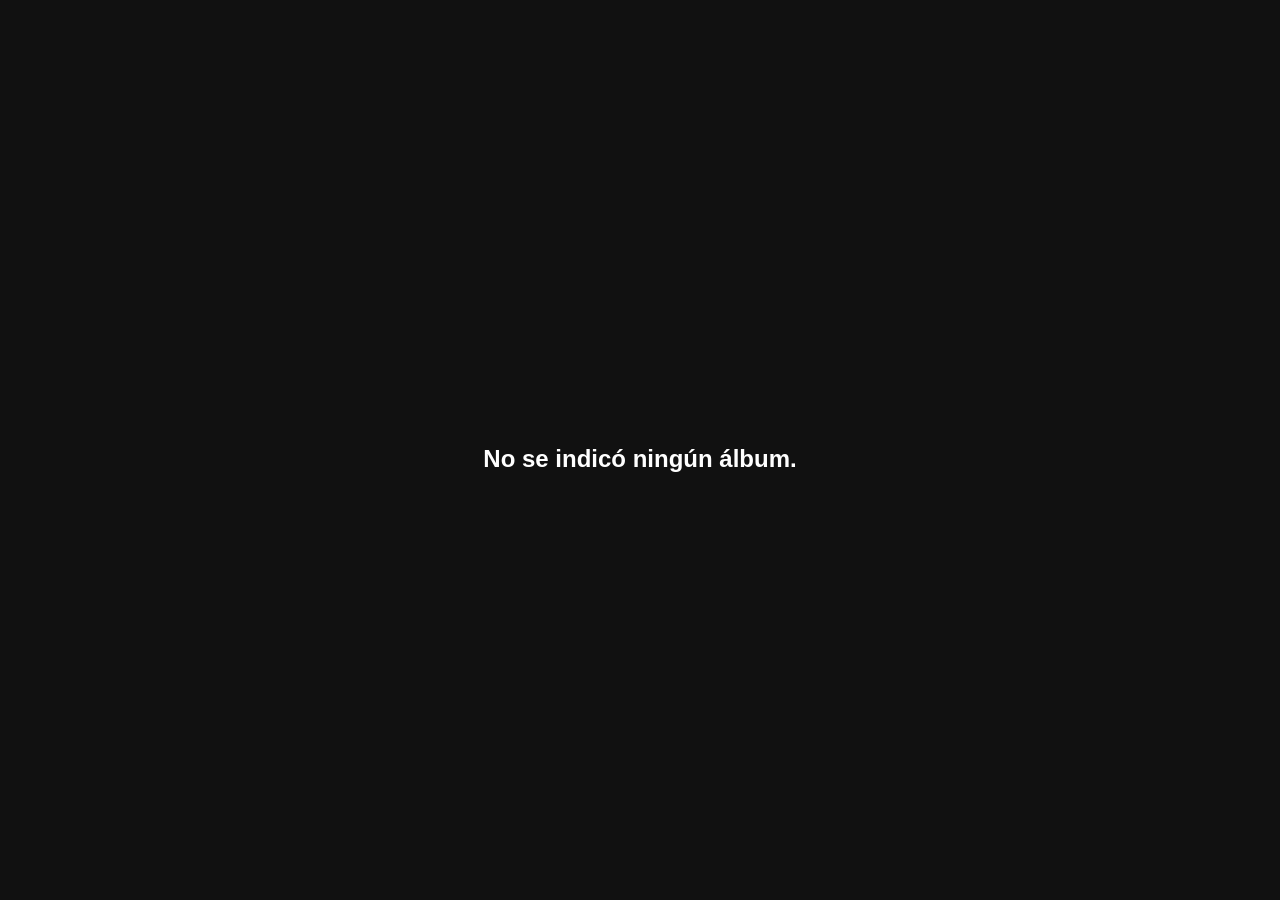
<file: index.html>
<!DOCTYPE html>
<html lang="es">

<head>

<meta charset="UTF-8">

<meta name="viewport" content="width=device-width, initial-scale=1">

<title>Music NFC</title>

<link rel="stylesheet" href="assets/style.css">

</head>

<body>

<div id="background"></div>

<div class="card">

    <img id="cover">

    <h2 id="title"></h2>

    <p id="artist"></p>

    <p id="status">Abriendo Spotify...</p>

    <div class="progress">

        <div id="bar"></div>

    </div>

    <a id="open" class="button">

        Abrir en Spotify

    </a>

</div>

<script src="assets/app.js"></script>

</body>

</html>
</file>
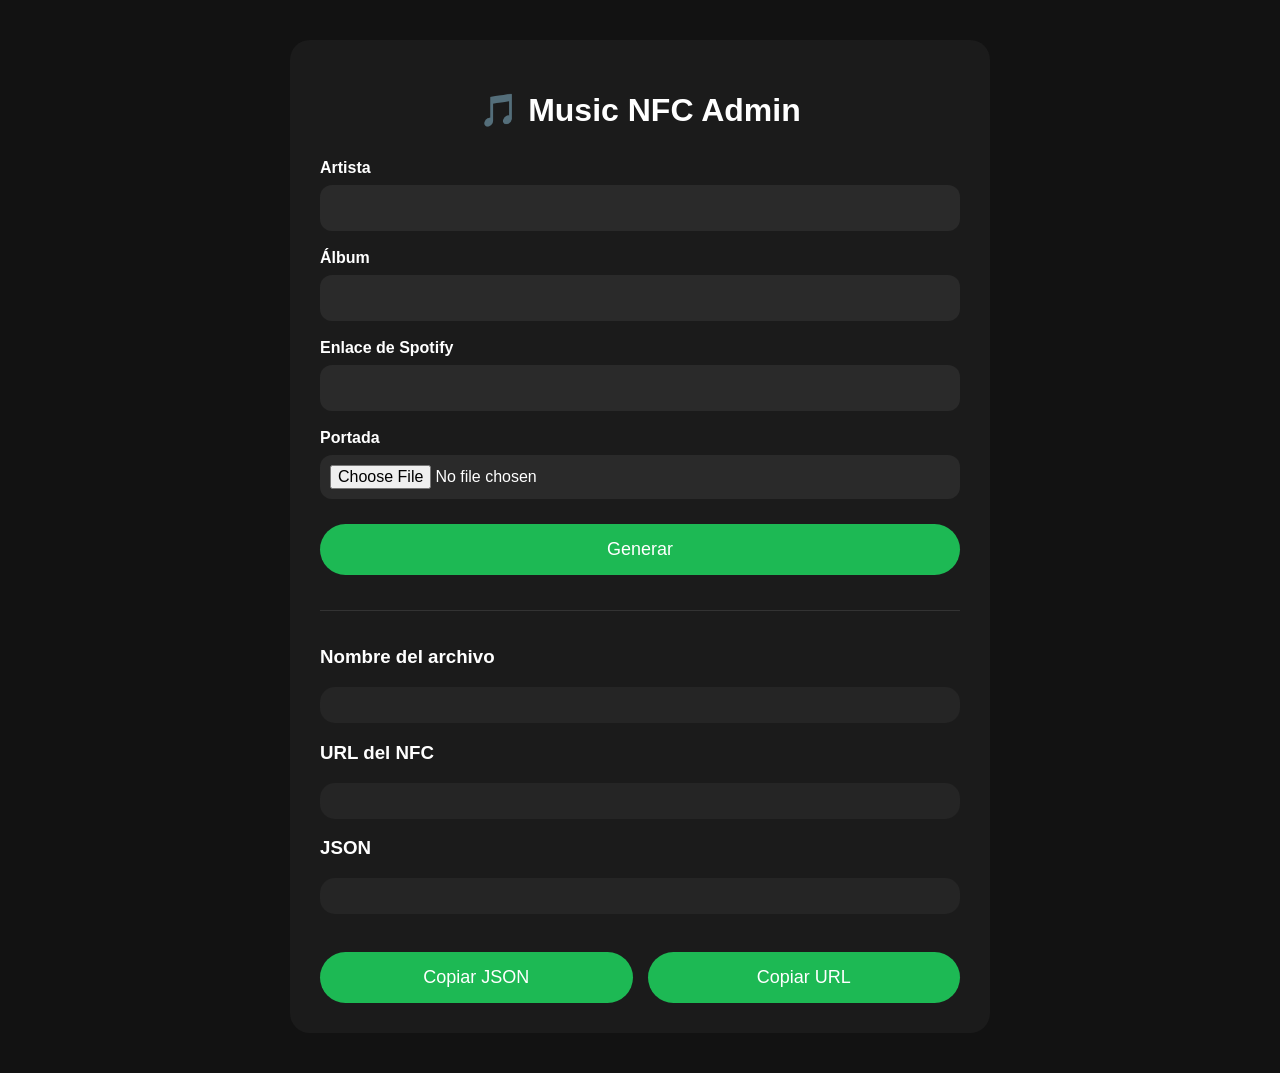
<file: admin/index.html>
<!DOCTYPE html>
<html lang="es">

<head>

<meta charset="UTF-8">

<meta name="viewport" content="width=device-width, initial-scale=1">

<title>Administrador Music NFC</title>

<link rel="stylesheet" href="style.css">

</head>

<body>

<div class="container">

<h1>🎵 Music NFC Admin</h1>

<label>Artista</label>

<input id="artist" type="text">

<label>Álbum</label>

<input id="album" type="text">

<label>Enlace de Spotify</label>

<input id="spotify" type="text">

<label>Portada</label>

<input id="cover" type="file" accept="image/*">

<img id="preview">

<button id="generate">

Generar

</button>

<hr>

<h3>Nombre del archivo</h3>

<pre id="filename"></pre>

<h3>URL del NFC</h3>

<pre id="url"></pre>

<h3>JSON</h3>

<pre id="json"></pre>

<div class="buttons">

<button id="copyJson">

Copiar JSON

</button>

<button id="copyUrl">

Copiar URL

</button>

</div>

</div>

<script src="app.js"></script>

</body>

</html>
</file>
<file: assets/style.css>
*{
    margin:0;
    padding:0;
    box-sizing:border-box;
}

body{

    height:100vh;

    display:flex;

    justify-content:center;

    align-items:center;

    overflow:hidden;

    font-family:Arial,Helvetica,sans-serif;

    color:white;

    background:#111;

}

#background{

    position:fixed;

    inset:0;

    background-size:cover;

    background-position:center;

    filter:blur(35px) brightness(.35);

    transform:scale(1.2);

}

.card{

    position:relative;

    z-index:2;

    width:340px;

    padding:28px;

    text-align:center;

    border-radius:28px;

    background:rgba(20,20,20,.55);

    backdrop-filter:blur(20px);

    box-shadow:0 25px 80px rgba(0,0,0,.45);

    animation:fade .7s ease;

}

img{

    width:100%;

    border-radius:20px;

    box-shadow:0 15px 40px rgba(0,0,0,.45);

    animation:float 4s ease-in-out infinite;

}

h2{

    margin-top:18px;

}

#artist{

    margin-top:6px;

    color:#b3b3b3;

}

#status{

    margin-top:18px;

    opacity:.85;

}

.progress{

    width:100%;

    height:6px;

    margin-top:18px;

    background:#333;

    border-radius:999px;

    overflow:hidden;

}

#bar{

    width:0%;

    height:100%;

    background:#1DB954;

    transition:width .3s;

}

.button{

    display:none;

    margin-top:22px;

    padding:14px 24px;

    background:#1DB954;

    color:white;

    text-decoration:none;

    border-radius:999px;

    font-weight:bold;

}

@keyframes fade{

    from{

        opacity:0;

        transform:translateY(25px);

    }

    to{

        opacity:1;

        transform:translateY(0);

    }

}

@keyframes float{

    0%{

        transform:translateY(0px);

    }

    50%{

        transform:translateY(-8px);

    }

    100%{

        transform:translateY(0px);

    }

}
</file>
<file: admin/style.css>
*{
    box-sizing:border-box;
}

body{

    margin:0;

    background:#121212;

    color:white;

    font-family:Arial,Helvetica,sans-serif;

}

.container{

    width:min(700px,90%);

    margin:40px auto;

    background:#1b1b1b;

    padding:30px;

    border-radius:20px;

}

h1{

    text-align:center;

    margin-bottom:30px;

}

label{

    display:block;

    margin-top:18px;

    margin-bottom:8px;

    font-weight:bold;

}

input{

    width:100%;

    padding:14px;

    border:none;

    border-radius:12px;

    background:#2a2a2a;

    color:white;

    font-size:16px;

}

input[type=file]{

    padding:10px;

}

#preview{

    display:none;

    width:220px;

    margin:25px auto;

    border-radius:18px;

    box-shadow:0 10px 25px rgba(0,0,0,.4);

}

button{

    margin-top:25px;

    width:100%;

    padding:15px;

    border:none;

    border-radius:999px;

    background:#1DB954;

    color:white;

    font-size:18px;

    cursor:pointer;

}

button:hover{

    filter:brightness(1.08);

}

.buttons{

    display:flex;

    gap:15px;

}

.buttons button{

    flex:1;

}

pre{

    background:#252525;

    padding:18px;

    border-radius:15px;

    overflow:auto;

    white-space:pre-wrap;

}

hr{

    margin:35px 0;

    border:none;

    border-top:1px solid #333;

}
</file>
